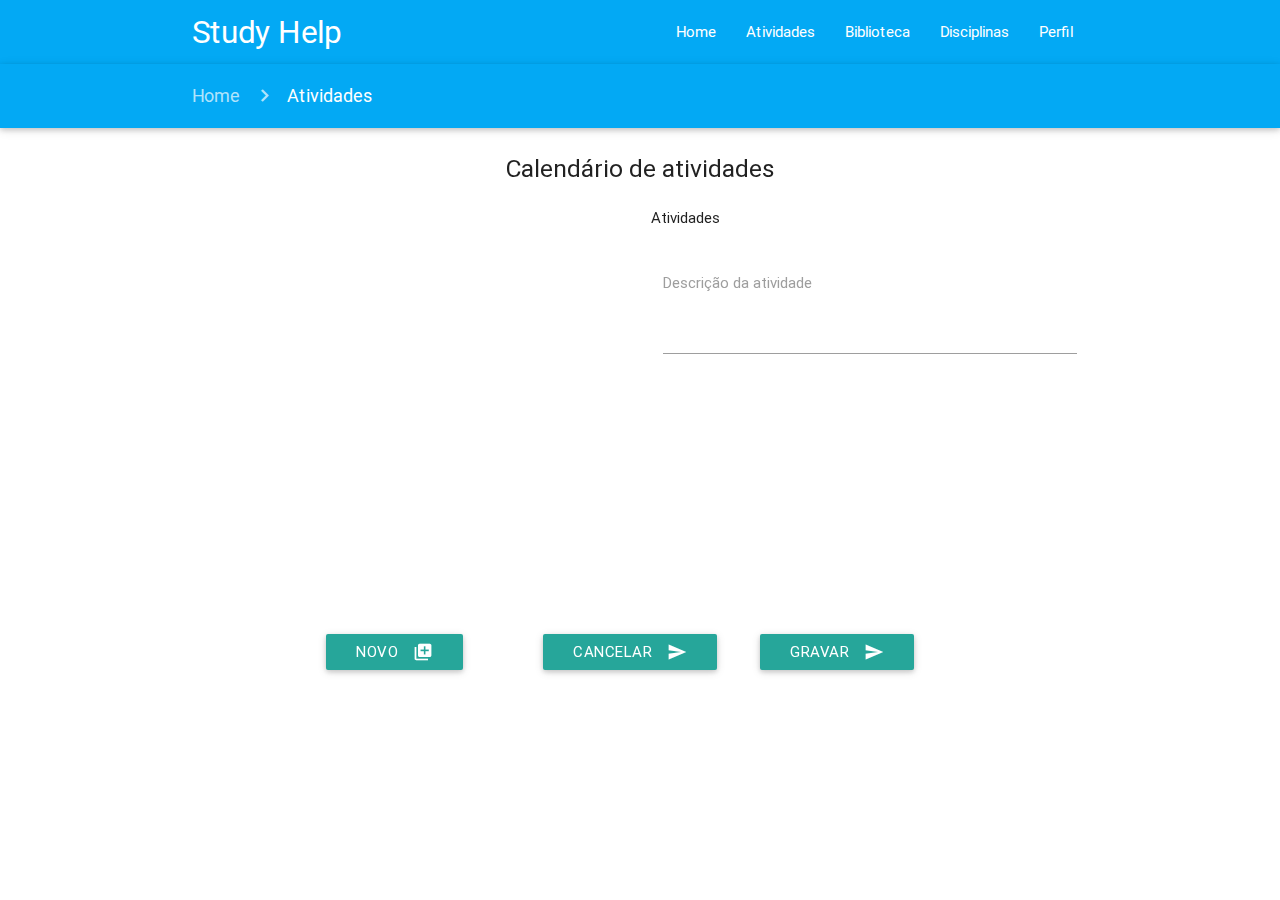
<file: atividades.html>
<!DOCTYPE html>
<html>

<head>
  <meta http-equiv="Content-Type" content="text/html; charset=UTF-8">
  <!--Import Google Icon Font-->
  <link href="http://fonts.googleapis.com/icon?family=Material+Icons" rel="stylesheet">
  <!--Import materialize.css-->
  <link type="text/css" rel="stylesheet" href="css/materialize.min.css" media="screen,projection" />

  <!--Let browser know website is optimized for mobile-->
  <meta name="viewport" content="width=device-width, initial-scale=1, maximum-scale=1.0">
</head>

<body>
  <nav class=" light-blue" role="navigation">
    <div class="nav-wrapper container">
      <a href="#" class="brand-logo">Study Help</a>
      <ul class="right hide-on-med-and-down">
        <li><a title="Home" alt="Home do site" href="index.html">Home</a></li>
        <li><a title="Atividades" alt="pagina de atividades" href="atividades.html">Atividades</a></li>
        <li><a title="Biblioteca" alt="pagina biblioteca" href="biblioteca.html">Biblioteca</a></li>
        <li><a title="Disciplinas" alt="pagina disciplinas" href="disciplinas.html">Disciplinas</a></li>
        <li><a title="Perfil" alt="Pagina de Perfil" href="perfil.html">Perfil</a></li>
      </ul>
      <ul id="nav-mobile" class="side-nav" style="left:-250px">
        <li><a title="Home" alt="Home do site" href="index.html">Home</a></li>
        <li><a title="Atividades" alt="pagina de atividades" href="atividades.html">Atividades</a></li>
        <li><a title="Biblioteca" alt="pagina biblioteca" href="biblioteca.html">Biblioteca</a></li>
        <li><a title="Disciplinas" alt="pagina disciplinas" href="disciplinas.html">Disciplinas</a></li>
        <li><a title="Perfil" alt="Pagina de Perfil" href="perfil.html">Perfil</a></li>
      </ul>
      <a href="#" class="button-collapse" data-activates="nav-mobile">
        <i class="material-icons">menu</i>
      </a>
    </div>
  </nav>
   <nav class="light-blue">
    <div class="nav-wrapper container ">
      <div class="col s12">
        <a href="#!" class="breadcrumb">Home</a>
        <a href="#!" class="breadcrumb">Atividades</a>
      </div>
    </div>
  </nav>
  <div class="container">
    <div class="section">
      <div class="row">
        <h5 class="center">Calendário de atividades</h5>
        <div  class="col s12 m6 l6">
          <a title="Calendario de atividades">
          <iframe title="calendario de atividades" alt="calendario de atividades" src="https://calendar.google.com/calendar/embed?src=qc6r67q30bub233je3r715d2vs%40group.calendar.google.com&ctz=America/Sao_Paulo"
            style="border: 0" width="400" height="400" frameborder="0" scrolling="no"></iframe></a>
        </div>
        <div class="col s12 m12 l6">
          <p>Atividades</p>

          <form class="col s12">
            <div class="row">
              <div class="input-field col s12">
                <textarea title="descreva a atividade a ser salva" id="textarea1" class="materialize-textarea"></textarea>
                <label  for="textarea1">Descrição da atividade</label>
              </div>
            </div>
          </form>
        </div>

      </div>
    </div>

    <div class="container">
      <div class="row">
        <div class="col s4">
          <button title="nova atividade" class="btn waves-effect waves-light" type="submit" name="action">novo
                            <i class="material-icons right">queue</i>
                    </button>
        </div>
        <div class="col s4">
          <button title="cancelar" class="btn waves-effect waves-light" type="submit" name="action">cancelar
                          <i class="material-icons right">send</i>
                    </button>
        </div>
        <div class="col s4">
          <button title="gravar alteração de atividade" class="btn waves-effect waves-light" type="submit" name="action">Gravar
                          <i class="material-icons right">send</i>
                    </button>
        </div>
      </div>
      </form>
    </div>

  </div>
  <!--Import jQuery before materialize.js-->
  <script type="text/javascript" src="https://code.jquery.com/jquery-2.1.1.min.js"></script>
  <script type="text/javascript" src="js/materialize.min.js"></script>
  <div style="" class="drag-target"></div>
  <script> 
          $(document).ready(function(){
             $(".button-collapse").sideNav();
          }) 
           $(".button-collapse").sideNav();
      </script>

</body>

</html>
</file>
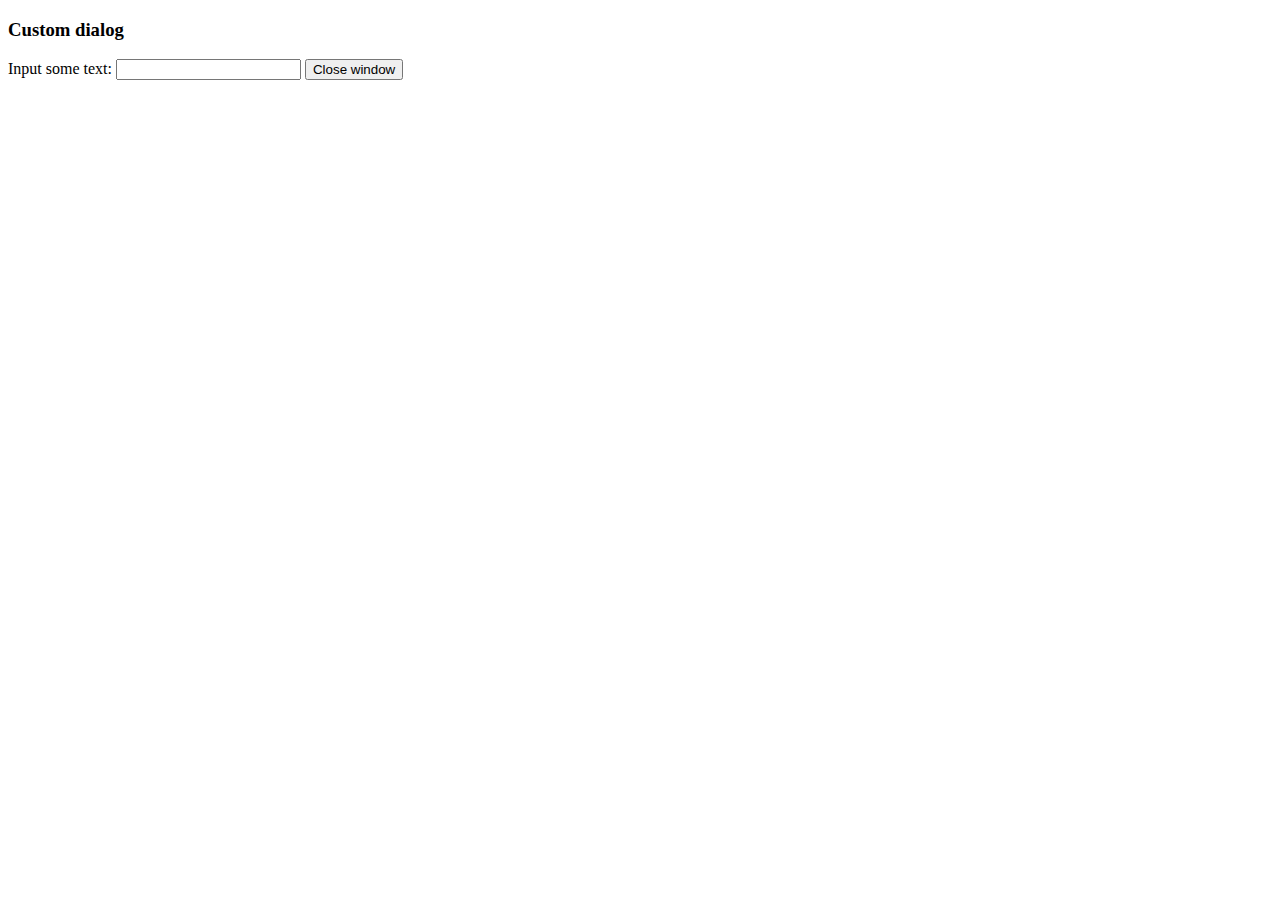
<file: js/tinymce/plugins/example/dialog.html>
<!DOCTYPE html>
<html>
<body>
	<h3>Custom dialog</h3>
	Input some text: <input id="content">
	<button onclick="top.tinymce.activeEditor.windowManager.getWindows()[0].close();">Close window</button>
</body>
</html>
</file>
